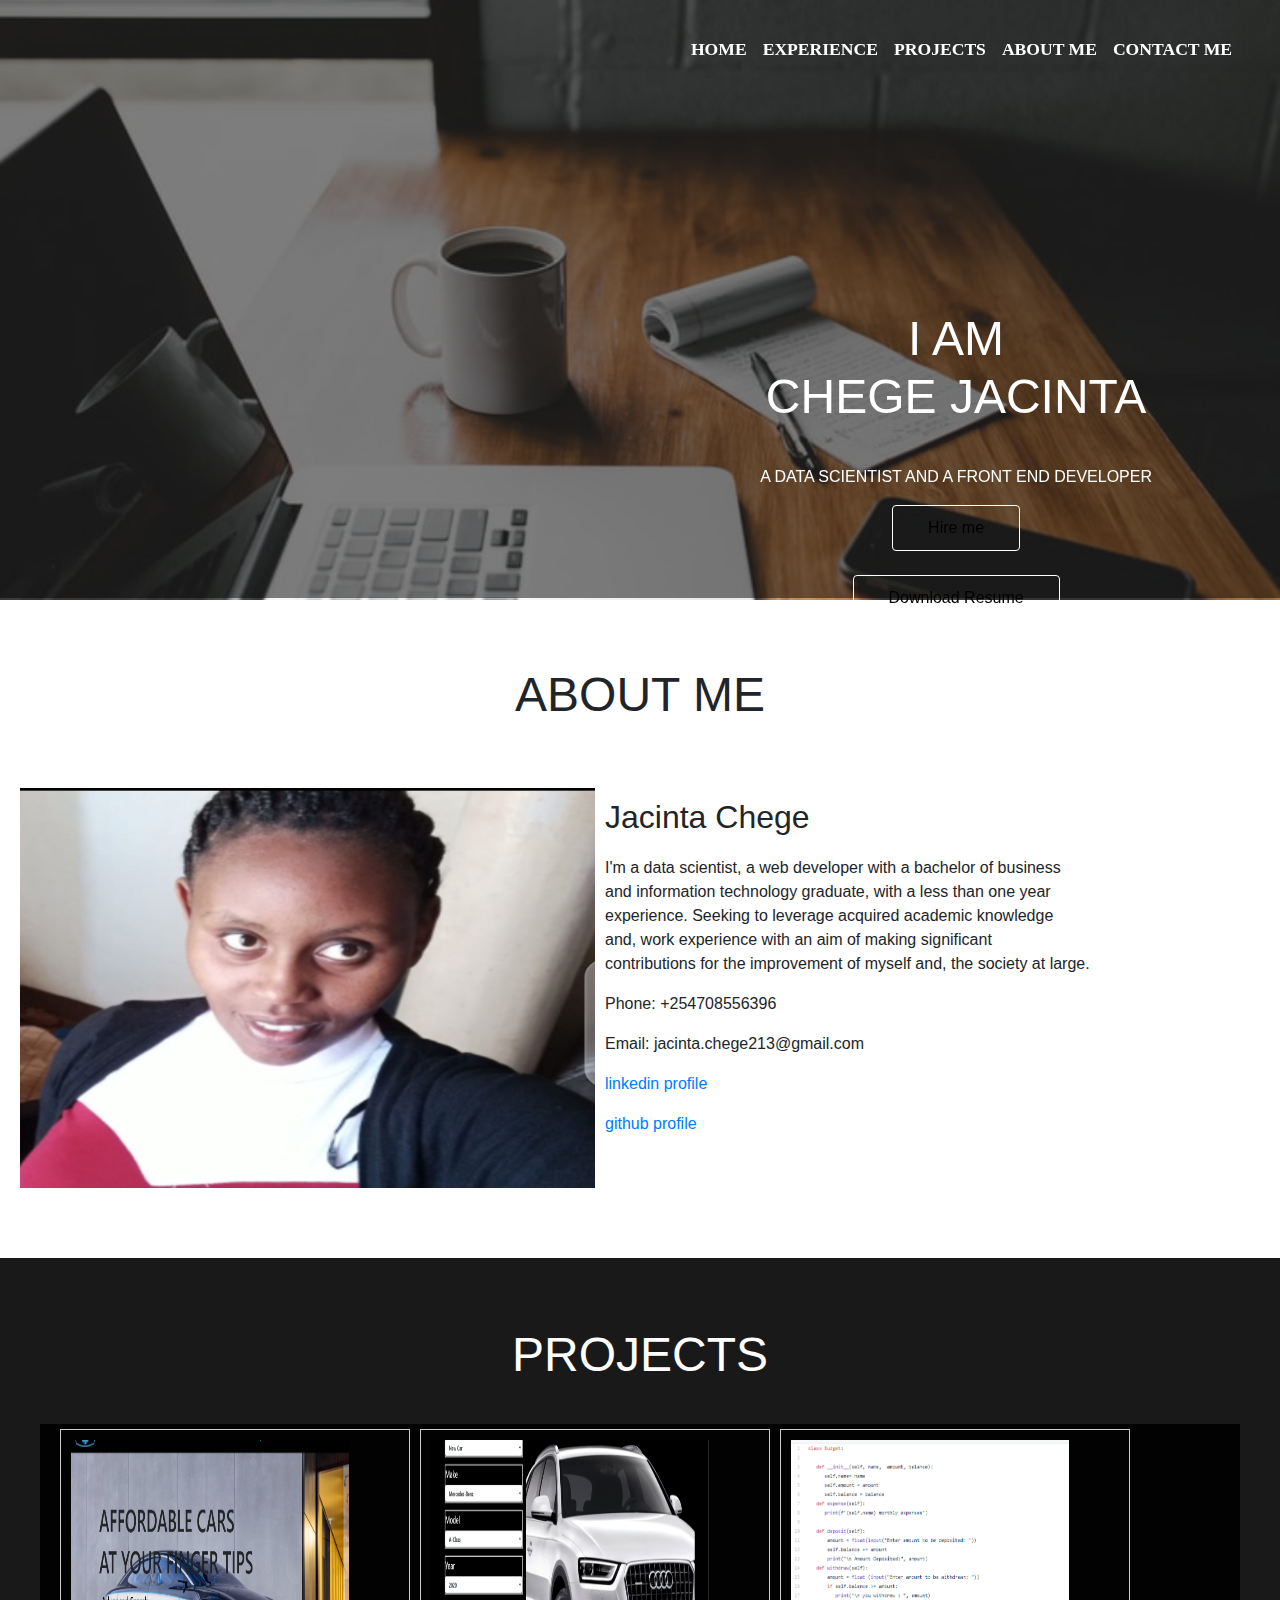
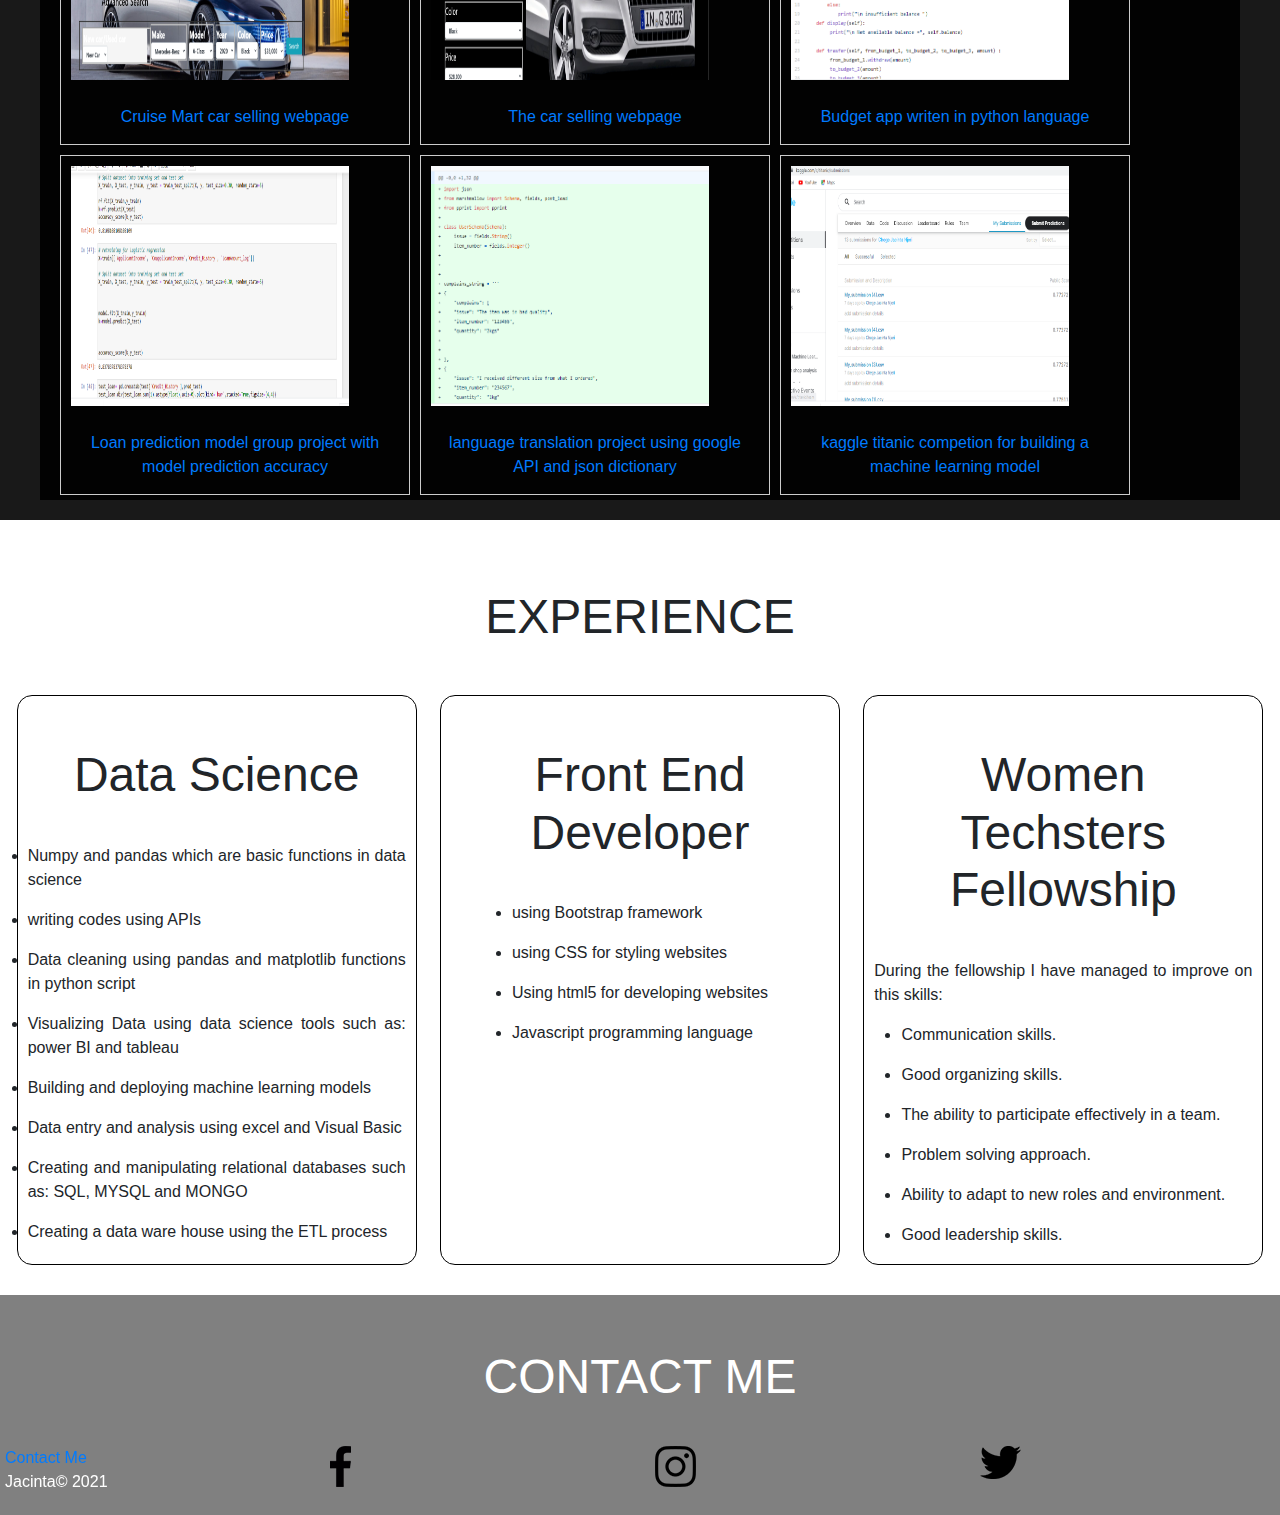
<file: portfolio-main/index.html>
<!DOCTYPE html>
<html lang="en">

<head>
    <meta charset="UTF-8">
    <meta http-equiv="X-UA-Compatible" content="IE=edge">
    <meta name="viewport" content="width=device-width, initial-scale=1.0">
    <title>Portfolio</title>

    <!-- Bootstrap CSS -->
    <link rel="stylesheet" href="./CSS/bootstrap.min.css">

    <!-- My CSS file -->
    <link rel="stylesheet" href="./CSS/index.css">
    
</head>

<body>

    <!-- My Navigation bar -->
    <nav class="navbar navbar-expand-lg navbar-top ">
        <!--  <div class="logo">
        <a href="./index.html" class="navbar-brand">Portfolio</a>
       </div>-->
      <span class="navbar-toggler-icon"></span>
  
          <div class="collapse navbar-collapse" id="navbarSupportedContent">
              <ul class="navbar-nav mr-4">
                <li class="nav-item"><a class="nav-link" href="./index.html"></a></li>
                </ul>
              </div>
                <div class="right">
                  <ul class="navbar-nav mr-4">
                    <li class="nav-item"><a class="nav-link" href="home.html">HOME</a></li>
                    <li class="nav-item"><a class="nav-link" href="#EXPERIENCE">EXPERIENCE</a></li>
                    <li class="nav-item"><a class="nav-link" href="#PROJECTS">PROJECTS</a></li>
                    <li class="nav-item"><a class="nav-link" href="#ABOUT ME">ABOUT ME</a></li>
                    <li class="nav-item"><a class="nav-link" href="#CONTACT ME">CONTACT ME</a></li>
                </ul>
                </div>
              </ul>
          

      </nav>
        <section id="home">
          <div class="main">
            <h1 class="headings">I AM <br>CHEGE JACINTA</h1>
              <p>A DATA SCIENTIST AND A FRONT END DEVELOPER</p>
              <a href="mailto:jacinta.chege213@gmail.com">
            <button class="btn">
              Hire me
            </button>
            </a><br>
            <a href="./images/resume.pdf" className="btn btn-outline" download>
            
            <button class="btn">
              Download Resume
            </button>
            </a>
          </div>
        </section>
        <section id="about">
            <h1 id="ABOUT ME">
            <h1 class="headings">ABOUT ME</h1><br>
            </h1>
            <div id="pic">
            <img src="./images/about2.png" alt="">
            <div id="intro">
              <h2>Jacinta Chege</h2>
              <p>I'm a data scientist, a web developer with a bachelor of business<br> and information technology 
                 graduate, with a less than one year <br>experience. Seeking to leverage acquired academic knowledge<br> and,
                 work experience with an aim of making significant <br>contributions for the improvement of myself and,
                the society at large.
                </p>
                <p>Phone: +254708556396</p>
                <p>Email:  jacinta.chege213@gmail.com</p>
                <p><a href="https://www.linkedin.com/in/jacinta-chege-a59988169">
               linkedin profile </a></p>
               <p> <a href="https://github.com/Jess-chege">github profile</a></p> 
                
                 
            </div>
          </div>
        </section>
        <section id ="projects">
          <h1 id="PROJECTS">
          <h1 class="headings">PROJECTS</h1>
          </h1>
          <div class ="container">
          <div class="gallery">
            <a href="./images/project1.PNG">
            <img src="./images/project1.PNG" alt="">
            <div class="desc">Cruise Mart car selling webpage</div>
          </a>
            </div>
            <div class="gallery">
              <a href="./images/project2.PNG">
            <img src="./images/project2.PNG" alt="">
            <div class="desc">The car selling webpage</div>
          </a>
            </div>
             <div class="gallery">
              <a href="./images/project3.PNG">
            <img src="./images/project3.PNG" alt="">
            <div class="desc">Budget app writen in python language</div>
            </a>
          </div>
          <div class="gallery">
            <a href="./images/project4.PNG">
            <img src="./images/project4.PNG" alt="">
            <div class="desc">Loan prediction model group project with model prediction accuracy</div>
            </a> 
            </div>
            <div class="gallery">
              <a href="./images/project5.PNG">
            <img src="./images/project5.PNG" alt="">
            <div class="desc">language translation project using google API and json dictionary</div>
            </a>
            </div>
            <div class="gallery">
              <a href="./images/project6.PNG">
            <img src="./images/project6.PNG" alt="">
            <div class="desc">kaggle titanic competion for building a machine learning model</div>
            </a>
            
          </div>
        </div>  
        </section>
        <section id="experience">
          <h1 id="EXPERIENCE">
          <h1 class="headings">EXPERIENCE</h1>
          </h1>
          <div class="row">
            <div class="box">
              <h6 class="headings">Data Science</h6>
              <ul>
                <li><p>Numpy and pandas which are basic functions in data science</p></li>
                <li><p>writing codes using APIs </p></li>
                <li><p>Data cleaning using pandas and matplotlib functions in python script</p></li>
                <li><p>Visualizing Data using data science tools such as: power BI and tableau</p></li>
                <li><p>Building and deploying machine learning models</p></li>
                <li><p>Data entry and analysis using excel and Visual Basic</p></li>
                <li><p>Creating and manipulating relational databases such as: SQL, MYSQL and MONGO</p></li>
                <li><p>Creating a data ware house using the ETL process</p></li>
            </ul>
            </div>
            <div class="box">
              <h1 class="headings">Front End Developer</h1>
              <ul>
              <li><p>using Bootstrap framework</p></li> 
              <li><p>using CSS for styling websites</p></li> 
              <li><p>Using html5 for developing websites</p></li> 
              <li><p>Javascript programming language</p></li>
            </ul>
            </div>
            <div class="box">
              <h1 class="headings">Women Techsters Fellowship</h1>
              <p>During the fellowship I have managed to improve on this skills:
                <ul>
               <li><p>Communication skills.</p></li>
               <li><p>Good organizing skills.</p> </li>
               <li><p>The ability to participate effectively in a team.</p></li>
               <li><p> Problem solving approach.</p></li>
               <li><p>Ability to adapt to new roles and environment.</p></li>
               <li><p>Good leadership skills.</p></li>
              </ul>
              <a href="https://www.kaggle.com/chegejacintanjeri/notebook1c51d17a8a"></a>
            </div>
          </div>

        </section>
       
          
          <!--<form action="" class="form">
            <input type="text" name="name" id="input" placeholder="enter your name"><br>
            <input type="email" name="email" id="input" placeholder="enter your email"><br>
            <textarea type="message" name="message" id="input" placeholder="enter your message"></textarea>
           
            <input type="submit" value="SEND" id="send">
          </form>-->
          <section id="contact">

            <h1 id="CONTACT ME">

            <h1 class="headings">CONTACT ME</h1>
          <!--<div class="container3">
            <div class="row" id="social">
                <div class="col-sm-3">-->
                  <footer >
                    <div class="container3">
                        <div class="row" id="footer">
                          <div class="col-sm-3">
                        <a href="#ABOUT ME" class="text-justify">Contact Me</a>
                    <p class="text-justify"> Jacinta&copy; 2021</p>
                </div>
                <div class="col-sm-3">
                   <a href="https://www.facebook.com/jacinta.chege.3958">
                     <img src="./images/facebook 1.png" alt="">
                    </a>
                </div>
                <div class="col-sm-3">
                  <a href="https://www.instagram.com/jacinta.chege">
                    <img src="./images/instagram 1.png" alt="">
                  </a>
                </div>
                <div class="col-sm-3">
                  <a href="https://www.twiter.com/jacinta.chege">
                    <img src="./images/twitter 1.png" alt="">
                  </a>
                </div>
                
                
            </div>

        </div>
        </footer>
        </section>
       

      </body>
      </html>
</file>
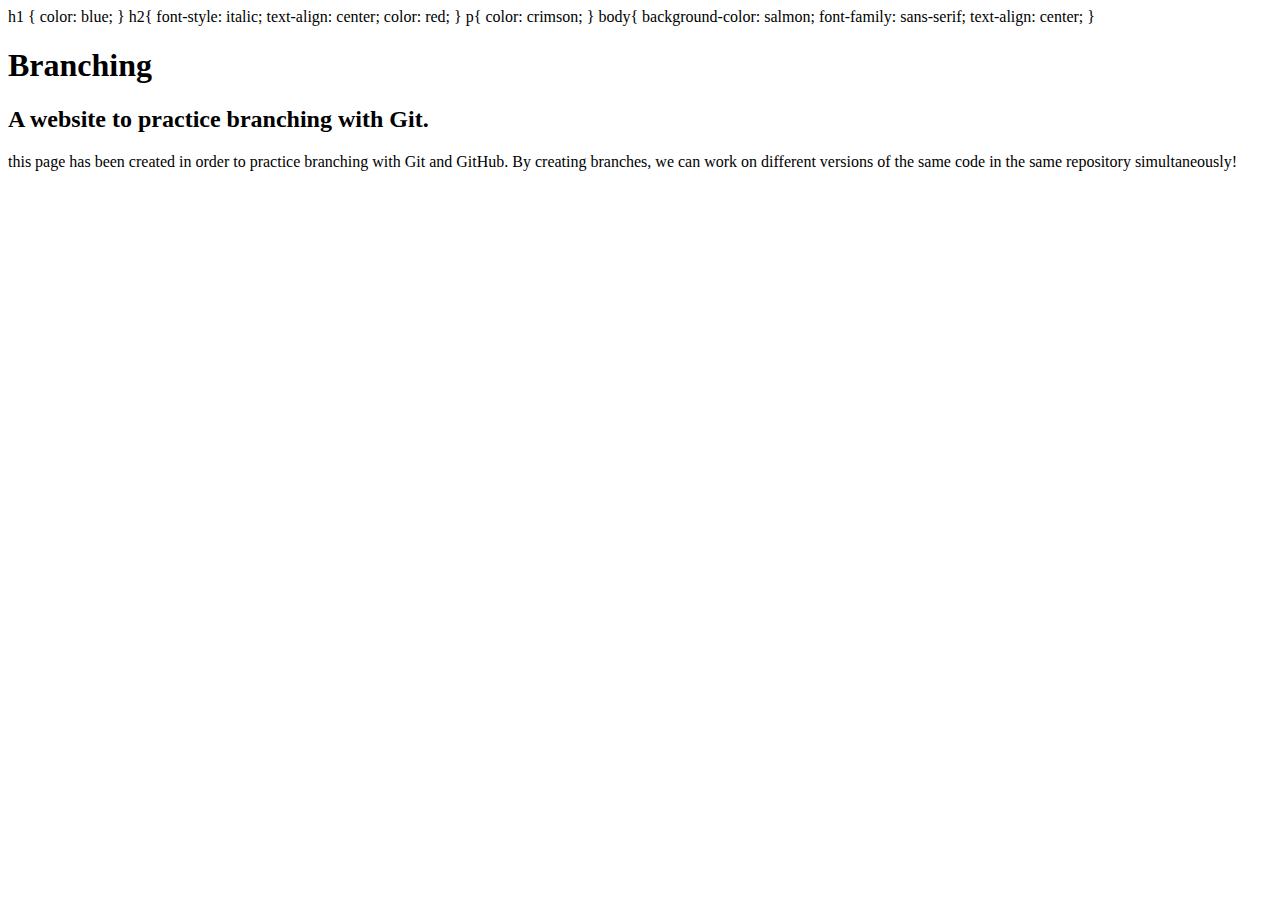
<file: portfolio-main/moringa-school-project-master/branching-website.html>
<!DOCTYPE html>
<html>
   <head>
      <link href="css/styles.css" rel="stylesheet" type="test/css">
       h1 {
         color: blue;
       }
        h2{
          font-style: italic;
          text-align: center;
          color: red;
        }
          p{
            color: crimson;
          }
           body{
             background-color: salmon;
             font-family: sans-serif;
             text-align: center;
           }
     <title> Branching practice Site</title>
     </title>
       </head>
       <body>
          <h1>Branching </h1>
          <h2>A website to practice branching with Git.</h2>
          <p> this page has been created in order to practice branching with Git and GitHub. By creating branches, we can work on different versions of the same code in the same repository simultaneously! </p>
          </body>
        </<!DOCTYPE html>
        <html lang="en" dir="ltr">
          <head>
            <meta charset="utf-8">
            <title></title>
          </head>
          <body>

          </body>
        </html>
</file>
<file: portfolio-main/CSS/index.css>
*{
    margin: 0;
    padding: 0;
    box-sizing: border-box ;
}
/*Navbar*/

.navbar{
    display: flex;
    justify-content: center;
    align-items: center;
    background-color: rgba(0,0,0,0.5);
    position: sticky;
    top: 0;
}

.navbar ul{
    display: flex;
    list-style: none;
    margin: 20px 0px;
}
.navbar ul li{
    font-family: century;
    font-size: 1.1rem;
    font-weight: bold;
}
.navbar ul li a{
    text-decoration: none;
    color: white;
    padding: 8px 25px;
    transition: all .5s ease;

}
.navbar ul li a:hover{
    background-color: white;
    color: black;
    box-shadow: 0 0 10px white;
}
/*Home section*/
#home{
    display: flex;
    flex-direction: column;
    background-color: rgba(0,0,0,0.5);
    height: 500px;
    justify-content: center;
    align-items: center;
    color: white;
}
#home::before{
    content: "";
    position: absolute;
    top: 0;
    right: 0;
    background: url('../images/port.jpg')no-repeat center center/cover;
    height: 600px;
    width: 100%;
    z-index: -1;
    opacity: 0.8;
}
.main{
    display: flex;
    flex-direction: column;
    /*border: 1px solid white;*/
    align-items: center;
    position: absolute;
    top: 30%;
    right: 10%;

}
.headings{
    font-family: sans-serif;
    font-size: 3rem;
    text-align: center;
    margin: 40px 0px;
}
.btn{
    padding: 10px 35px;
    background-color: transparent;
    border: 1px solid white;
    outline: none;
    transition: 4s ease;
}
.btn:hover{
    cursor: pointer;
    background-color: white;
    color: black;
    box-shadow: 0 0 5px white, 0 0 10px white, 0 0 15px white;
    font-weight: bold;
}
/*about section*/
#about{
    display: flex;
    flex-direction: column;
    box-sizing: border-box;
    padding: 20px;
    margin-bottom: 50px;
}
#pic{
    display: flex;
}
#pic img{
    width: 575px;
    height: 400px;
}
#intro{
    display: flex;
    flex-direction: column;
    text-align: justify;
    padding: 10px;
}
#intro h2{
    font-size: 2rem;
    margin-bottom: 20px;
}
/*portfolio section*/
#projects{
    display: flex;
    flex-direction: column;
    background-color:rgba(0,0,0,0.9);
    color:white ;
    align-items: center;
    padding: 20px;

}
.container{
    max-width: 1200px;
    margin: auto;
    background: rgba(0,0,0,0.9);
    overflow: auto;
}
.gallery{
    margin: 5px;
    border: 1px solid #ccc;
    float: left;
    width: 350px;
   /* display: flex;
    flex-wrap: wrap;
    justify-content: space-around;
    box-sizing: border-box;*/
}
.gallery img{
    width:80%;
    height: 240px;
    margin: 10px;*/
    opacity: .5;

}
.gallery img:hover{
    color:black;
    background: rgb(0, 28, 47);
    margin-left: 0px;
    filter: drop-shadow(0.35rem 0.35rem 0.4rem rgba(0, 0, 0, 0.2));
    cursor: pointer;
}
.desc{
    padding: 15px;
    text-align: center;

}

/*experience section*/
#experience{
    display: flex;
    flex-direction: column;
    padding: 20px;
}
.row{
    display: flex;
    justify-content: space-around;
    flex-wrap: wrap;
    box-sizing: border-box;
}
.box{
    display: flex;
    flex-direction: column;
    width: 400px;
    height: 570px;
    border: 1px solid black;
    margin: 10px;
    align-items: center;
    text-align: justify;
    padding: 10px;
    border-radius: 15px;
    background: linear-gradient(to top, rgba(0,0,0,0.9) 50%, white 50%);
    background-size: 100% 200%;
    transition: all .8s;
}
.box:hover{
    background-position: left bottom;
    color: white;
    border: none;
    box-shadow: black;
}
/*contact section*/

#contact{
    display: flex;
    flex-direction: column;
    box-sizing: border-box;
    background-color: gray;
    color: white;
    padding: 5px;
   


}
.footer{
    padding: 10px;
    height: 5px;
    font-size: 17px;
    font-weight: bold;
    text-align: center;
    background-color: #594848;
    font-family: ariel;
    color: white;
    letter-spacing: 1px;

    

}
/*.form{
    display: flex;
    flex-direction: column;
    box-sizing: border-box;
    align-items: center;
    margin: 2px 0px;
}
.input{
    padding: 12px;
    margin: 15px;
    width: 30%;
    border: none;
    outline: none;
}
#message{
    width: 20%;
    padding: 10px;
    margin: 15px;
    border: none;
    outline: none;
}
#send{
    padding: 10px;
    width: 70px;
    margin: 40px;
    border: none;
    outline: none;
}
#send:hover{
    cursor: pointer;
    box-shadow: 0 0 10px white;
}*/
</file>
